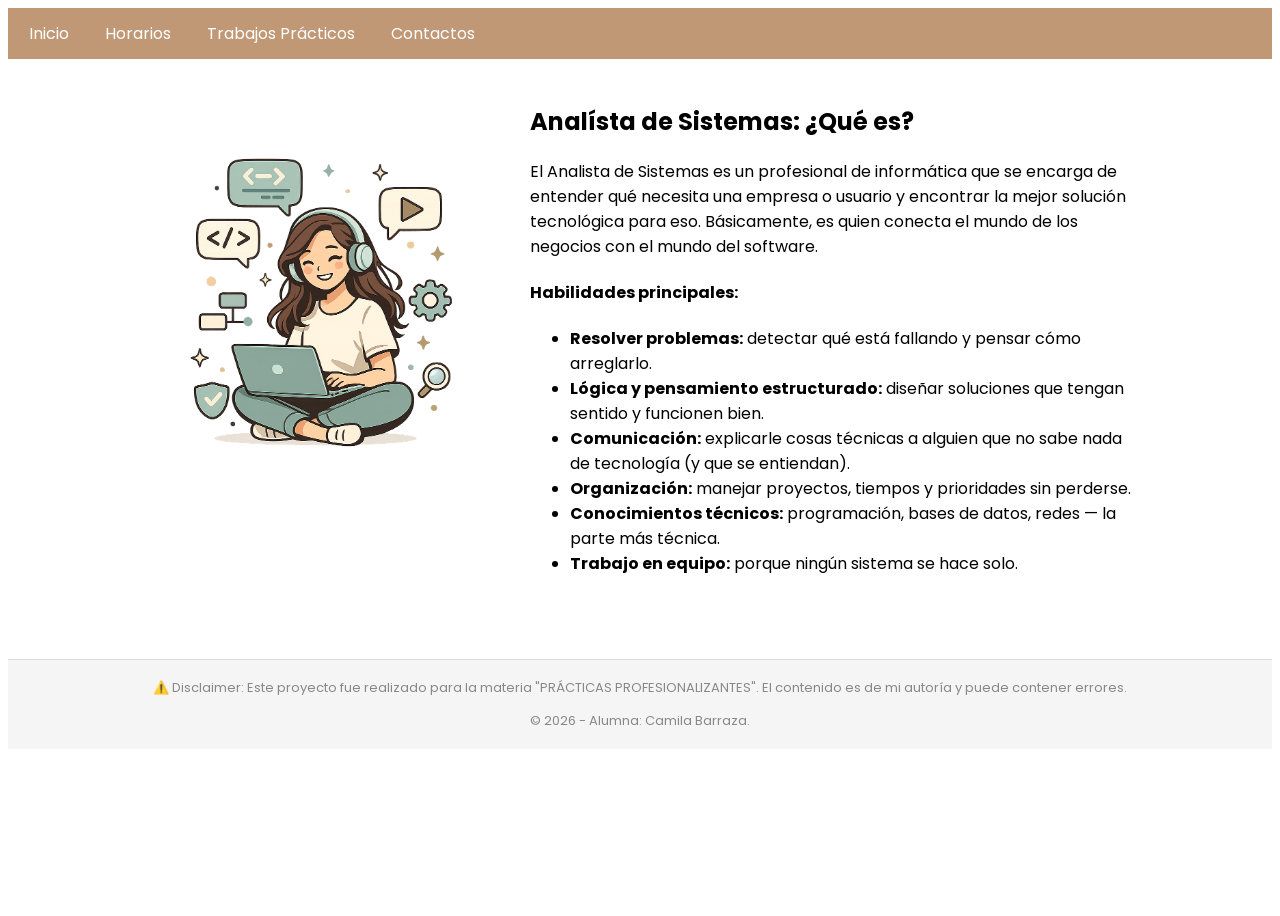
<file: index.html>
<!DOCTYPE html>
<html lang="es">
<head>
    <meta charset="UTF-8">
    <meta name="viewport" content="width=device-width, initial-scale=1.0">
    <link rel="stylesheet" href="style.css">
    <link rel="icon" type="image/png" href="favicon/favicon-16x16.png">
    <title>INICIO</title>
</head>
<body>

    <nav>
    <a href="index.html">Inicio</a>
    <a href="horarios.html">Horarios</a>
    <div class="dropdown">
        <a href="#">Trabajos Prácticos</a>
        <div class="dropdown-menu">
            <a href="#">TP 2 - Mujeres en Tecnología</a>
            <a href="#">TP 3 - Presentación</a>
        </div>
    </div>
    <a href="#">Contactos</a>
    </nav>

    <div class="contenedor-info">
        <img src="img/img3.png" alt="Analista de Sistemas">
        <article>
            <h2 class="subtitulo-info">Analísta de Sistemas: ¿Qué es?</h2>
            <p>El Analista de Sistemas es un profesional de informática que se encarga de entender qué necesita una empresa o usuario y encontrar la mejor solución tecnológica para eso. Básicamente, es quien conecta el mundo de los negocios con el mundo del software.</p>
            <h4>Habilidades principales:</h4>
            <ul>
                <li><b>Resolver problemas:</b> detectar qué está fallando y pensar cómo arreglarlo.</li>
                <li><b>Lógica y pensamiento estructurado:</b> diseñar soluciones que tengan sentido y funcionen bien.</li>
                <li><b>Comunicación:</b> explicarle cosas técnicas a alguien que no sabe nada de tecnología (y que se entiendan).</li>
                <li><b>Organización:</b> manejar proyectos, tiempos y prioridades sin perderse.</li>
                <li><b>Conocimientos técnicos:</b> programación, bases de datos, redes — la parte más técnica. </li>
                <li><b>Trabajo en equipo:</b> porque ningún sistema se hace solo.</li>
            </ul>
        </article>
    </div>

    <footer>
        <div class="contenedor">
          <p>⚠️ Disclaimer: Este proyecto fue realizado para la materia "PRÁCTICAS PROFESIONALIZANTES". El contenido es de mi autoría y puede contener errores.</p>
            <p>© 2026 - Alumna: Camila Barraza.</p>
        </div>
    </footer>

</body>
</html>
</file>
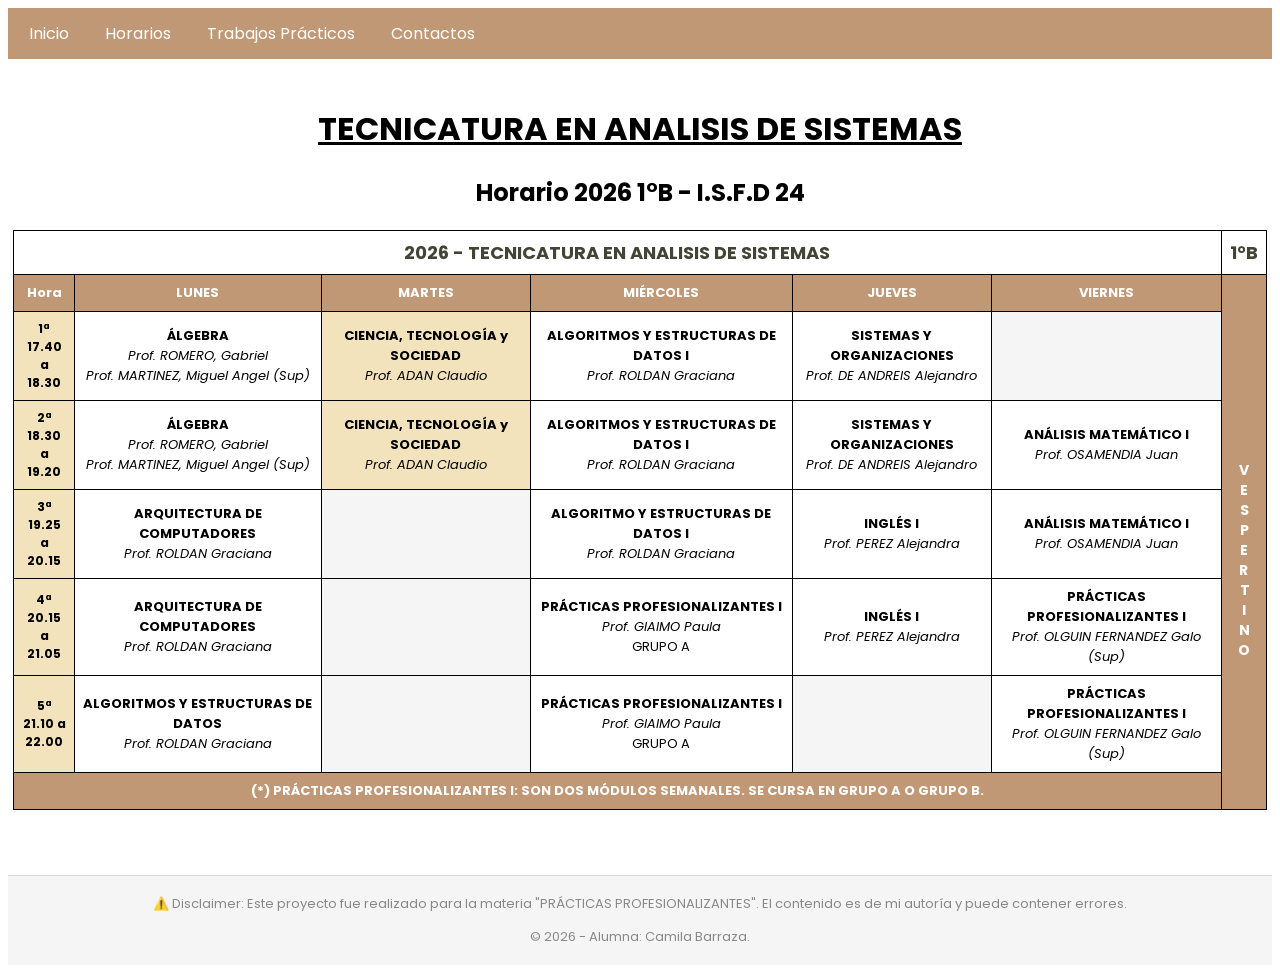
<file: horarios.html>
<!DOCTYPE html>
<html lang="es">
<head>
    <meta charset="UTF-8">
    <meta name="viewport" content="width=device-width, initial-scale=1.0">
    <link rel="stylesheet" href="style.css">
    <link rel="icon" type="image/png" href="favicon/favicon-16x16.png">
    <title>HORARIOS 2026</title>
</head>
<body>

    <nav>
    <a href="index.html">Inicio</a>
    <a href="horarios.html">Horarios</a>
    <div class="dropdown">
        <a href="#">Trabajos Prácticos</a>
        <div class="dropdown-menu">
            <a href="#">TP 2 - Mujeres en Tecnología</a>
            <a href="#">TP 3 - Presentación</a>
        </div>
    </div>
    <a href="#">Contactos</a>
    </nav>
    
    <div class="contenedor">

    <h1>TECNICATURA EN ANALISIS DE SISTEMAS</h1>
    <h2>Horario 2026 1°B - I.S.F.D 24</h2>

    <table id="horario">
    <thead>
        <tr>
            <th colspan="6" class="titulo">2026 - TECNICATURA EN ANALISIS DE SISTEMAS</th>
            <th class="titulo">1°B</th>
        </tr>
        <tr>
            <th>Hora</th>
            <th>LUNES</th>
            <th>MARTES</th>
            <th>MIÉRCOLES</th>
            <th>JUEVES</th>
            <th>VIERNES</th>
            <th class="vespertino-header"></th>
        </tr>
        </thead>
        <tbody>
            <tr>
                <td class="hora-de-clase">1ª <br>17.40 a</br>18.30</td>
                <td><b>ÁLGEBRA</b><br>
                    <i>Prof. ROMERO, Gabriel</i>
                    <br><i>Prof. MARTINEZ, Miguel Angel (Sup)</i></br>
                </td>
                <td class="ciencia"><b>CIENCIA, TECNOLOGÍA y SOCIEDAD</b>
                    <br><i>Prof. ADAN Claudio</i></br>
                </td>
                <td><b>ALGORITMOS Y ESTRUCTURAS DE DATOS I</b>
                    <br><i>Prof. ROLDAN Graciana</i></br>
                </td>
                <td><b>SISTEMAS Y ORGANIZACIONES</b>
                    <br><i>Prof. DE ANDREIS Alejandro</i></br>
                </td>
                <td class="vacio"></td>
                <td rowspan="6" class="vespertino">VESPERTINO</td>
            </tr>
            <tr>
                <td class="hora-de-clase">2ª <br>18.30 a</br>19.20</td>
                <td><b>ÁLGEBRA</b><br>
                    <i>Prof. ROMERO, Gabriel</i>
                    <br><i>Prof. MARTINEZ, Miguel Angel (Sup)</i></br>
                </td>
                <td class="ciencia"><b>CIENCIA, TECNOLOGÍA y SOCIEDAD</b>
                    <br><i>Prof. ADAN Claudio</i></br>
                </td>
                <td><b>ALGORITMOS Y ESTRUCTURAS DE DATOS I</b>
                    <br><i>Prof. ROLDAN Graciana</i></br>
                </td>
                <td><b>SISTEMAS Y ORGANIZACIONES</b>
                    <br><i>Prof. DE ANDREIS Alejandro</i></br>
                </td>
                <td><b>ANÁLISIS MATEMÁTICO I</b>
                    <br><i>Prof. OSAMENDIA Juan</i></br>
                </td>
            </tr>
            <tr>
                <td class="hora-de-clase">3ª <br>19.25 a</br>20.15</td>
                <td><b>ARQUITECTURA DE COMPUTADORES</b><br>
                    <i>Prof. ROLDAN Graciana</i>
                </td>
                <td class="vacio"></td>
                </td>
                <td><b>ALGORITMO Y ESTRUCTURAS DE DATOS I</b>
                    <br><i>Prof. ROLDAN Graciana</i></br>
                </td>
                <td><b>INGLÉS I</b>
                    <br><i>Prof. PEREZ Alejandra</i></br>
                </td>
                <td><b>ANÁLISIS MATEMÁTICO I</b>
                    <br><i>Prof. OSAMENDIA Juan</i></br>
                </td>
            </tr>
            <tr>
                <td class="hora-de-clase">4ª <br>20.15 a</br>21.05</td>
                <td><b>ARQUITECTURA DE COMPUTADORES</b><br>
                    <i>Prof. ROLDAN Graciana</i>
                </td>
                <td class="vacio"></td>
                </td>
                <td><b>PRÁCTICAS PROFESIONALIZANTES I</b><br>
                    <i>Prof. GIAIMO Paula</i>
                    <br>GRUPO A</br>
                </td>
                <td><b>INGLÉS I</b>
                    <br><i>Prof. PEREZ Alejandra</i></br>
                </td>
                <td><b>PRÁCTICAS PROFESIONALIZANTES I</b>
                    <br><i>Prof. OLGUIN FERNANDEZ Galo (Sup)</i></br>
                </td>
            </tr>
            <tr>
                <td class="hora-de-clase">5ª <br>21.10 a</br>22.00</td>
                <td><b>ALGORITMOS Y ESTRUCTURAS DE DATOS</b><br>
                    <i>Prof. ROLDAN Graciana</i>
                </td>
                <td class="vacio"></td>
                </td>
                <td><b>PRÁCTICAS PROFESIONALIZANTES I</b><br>
                    <i>Prof. GIAIMO Paula</i>
                    <br>GRUPO A</br>
                </td>
                <td class="vacio"></td>
                <td><b>PRÁCTICAS PROFESIONALIZANTES I</b>
                    <br><i>Prof. OLGUIN FERNANDEZ Galo (Sup)</i></br>
                </td>
            </tr>
            <tr>
                <th colspan="6">(*) PRÁCTICAS PROFESIONALIZANTES I: SON DOS MÓDULOS SEMANALES. SE CURSA EN GRUPO A O GRUPO B.</th>
            </tr>
        </tbody>
    </table>
    </div>

    <footer>
        <div class="contenedor">
          <p>⚠️ Disclaimer: Este proyecto fue realizado para la materia "PRÁCTICAS PROFESIONALIZANTES". El contenido es de mi autoría y puede contener errores.</p>
            <p>© 2026 - Alumna: Camila Barraza.</p>
        </div>
    </footer>

</body>
</html>
</file>
<file: style.css>
/* fuente */
@import url('https://fonts.googleapis.com/css2?family=Poppins:ital,wght@0,100;0,200;0,300;0,400;0,500;0,600;0,700;0,800;0,900;1,100;1,200;1,300;1,400;1,500;1,600;1,700;1,800;1,900&family=Roboto:ital,wght@0,100..900;1,100..900&display=swap');


body {
  font-family: 'Poppins', 'Times New Roman';
  padding: 0;
  background-color: #fff;
  min-height: 100vh;
  display: flex;
  flex-direction: column;
}

/* Nav */
.contenedor {
  width: fit-content;
  margin: 0 auto;
  padding: 5px;
}

nav {
  background-color: #c19875;
  padding: 5px;
  margin-bottom: 20px;
  text-align: left;
}

nav a {
  color: #ffffff;
  text-decoration: none;
  padding: 8px 16px;
  margin: auto;
  border-radius: 5px;
  transition: 0.5s;
}

nav a:hover {
  background-color: #f2e3bc;
  color: #414535;
}

/* Dropdown */
.dropdown {
  position: relative;
  display: inline-block;
}

.dropdown > a {
  color: #fff;
  text-decoration: none;
  padding: 8px 16px;
  border-radius: 5px;
  transition: 0.5s;
  display: inline-block;
}

.dropdown > a:hover {
  background-color: #f2e3bc;
  color: #414535;
}

.dropdown-menu {
  display: none;
  position: absolute;
  top: 100%;
  left: 0;
  background: #c19875;
  border-radius: 5px;
  min-width: 200px;
  padding: 6px;
  z-index: 100;
}

.dropdown:hover .dropdown-menu {
  display: block;
}

.dropdown-menu a {
  display: block;
  padding: 8px 12px;
  color: #fff;
  text-decoration: none;
  border-radius: 4px;
  font-size: 14px;
}

.dropdown-menu a:hover {
  background-color: #f2e3bc;
  color: #414535;
}

/* Info */
.contenedor-info {
  display: flex;
  align-items: flex-start;
  gap: 40px;
  max-width: 1000px;
  margin: 5px auto;
  padding: 0 20px;
}

.contenedor-info img {
  width: 350px;
  height: 510px;
  border-radius: 10px;
  object-fit: cover;
  flex-shrink: 0;
}


/* Titulos */
h1 {
  text-align: center;
  text-decoration: underline;
}

h2{
  text-align: center;
}

.subtitulo-info {
  text-align: left;
}

/* Tabla */
table {
  border-collapse: collapse;
  padding: 0 0 0 0;
  width: fit-content;
  margin: 0 auto;
}

th, td {
  border: 1px solid #000;
  padding: 8px;
  text-align: center;
  vertical-align: middle;
  font-size: 13px;
}

/* Encabezados */
th {
  background-color: #c19875;
  color: white;
}

.titulo {
  font-size: 18px;
  font-weight: bold;
  background-color: #fff;
  color: #414535;
}

.hora-de-clase {
  background-color: #f2e3bc;
  font-weight: bold;
  font-size: 12px;
}

/* Celda de CTS */
.ciencia {
  background-color: #f2e3bc;
}

/* Celdas vacías */
.vacio {
  background-color: #f5f5f5;
}

/* VESPERTINO */
.vespertino-header {
  background-color: #c19875;
  border-bottom: none;
  border-left: none;
}

.vespertino {
  writing-mode: vertical-rl;
  text-orientation: upright;
  /*transform: rotate(180deg);*/
  font-weight: bold;
  font-size: 14px;
  background-color: #c19875;
  color: #fff;
  border-top: none;
}

/* Hover en celdas */
tbody td:hover {
  background-color: #96bbbb;
  cursor: default;
  transition:background-color 0.2s ease;
}

/* Footer */

footer {
  background: #f5f5f5;
  border-top: 1px solid #ddd;
  text-align: center;
  padding: 0;
  font-size: 13px;
  color: #888;
  margin-top: 60px;
}
</file>
